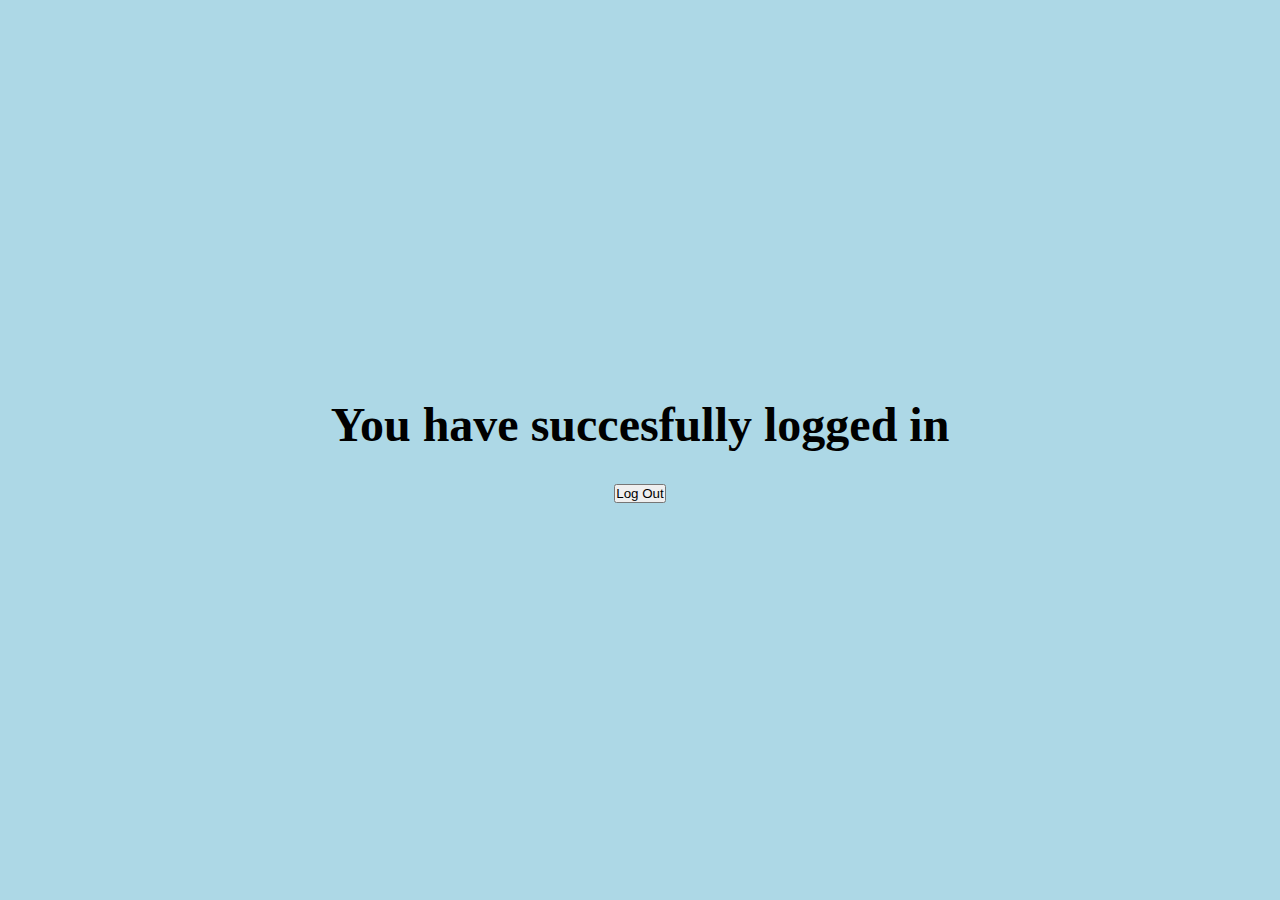
<file: frontend/html/logout.html>
<!DOCTYPE html>
<html lang="en">
<head>
    <meta charset="UTF-8">
    <meta name="viewport" content="width=device-width, initial-scale=1.0">
    <title>Home</title>
    <link rel="stylesheet" href="../css/index.css">
</head>
<body>
    <section class="welcome">
        <h1 class="title">You have succesfully logged in</h1>
        <form action="/logout" method="get">
            <button type="submit" value="Log Out">Log Out</button>
        </form>
    </section>
    
</body>
</html>
</file>
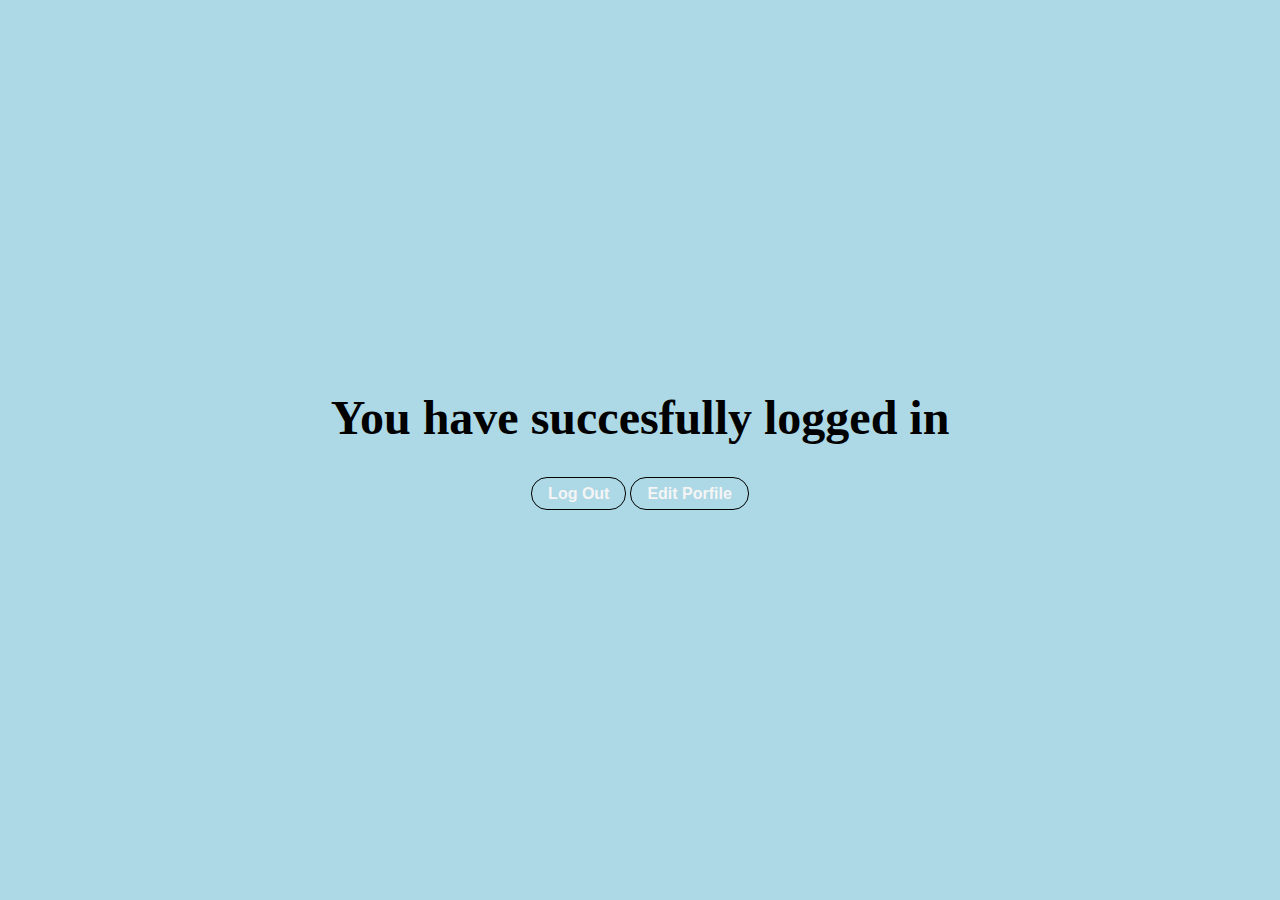
<file: frontend/html/profile.html>
<!DOCTYPE html>
<html lang="en">
<head>
    <meta charset="UTF-8">
    <meta name="viewport" content="width=device-width, initial-scale=1.0">
    <title>Home</title>
    <link rel="stylesheet" href="../css/profile.css">
</head>
<body>
    <section class="welcome">
        <h1 class="title">You have succesfully logged in</h1>
        <form action="/logout" method="get">
            <button type="submit">Log Out</button>
            <button><a href="/update-data">Edit Porfile</a></button>
        </form>
    </section>
    
</body>
</html>
</file>
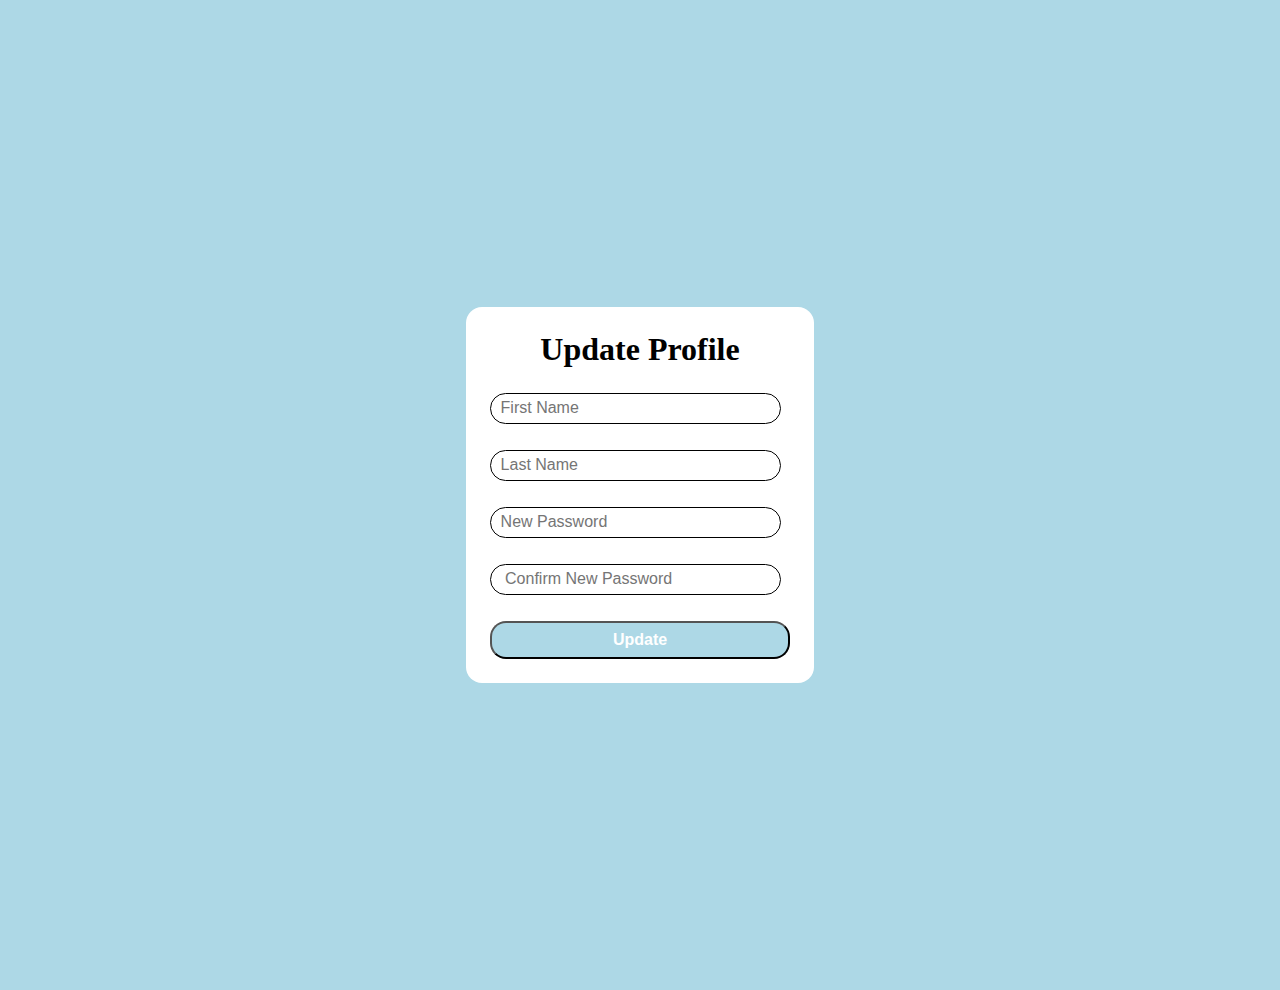
<file: frontend/html/update_data.html>
<!DOCTYPE html>
<html lang="en">
<head>
    <meta charset="UTF-8">
    <meta name="viewport" content="width=device-width, initial-scale=1.0">
    <title>Update Profile</title>
    <link rel="stylesheet" href="../css/update_data.css">
</head>
<body>
    <div class="update-form">
        <form action="/update-data" method="post">
            <h1>Update Profile</h1>
            <div class="input-box">
                <input type="text" placeholder="First Name" required name="first_name">
            </div>
    
            <div class="input-box">
                <input type="text" placeholder="Last Name" required name="last_name">
            </div>
            <div class="input-box">
                <input type="password" placeholder="New Password" required name="newpassword">
            </div>
    
            <div class="input-box">
                <input type="password" placeholder=" Confirm New Password" required name="newrepassword">
            </div>
            <button class="btn" type="submit">Update</button>
        </form>

    </div>
</body>
</html>
</file>
<file: frontend/css/index.css>
*{
    padding: 0;
    margin: 0;
}

.title{
    text-align: center;
    font-size: 3rem;
}

.welcome{
    background-color: lightblue;
    display: flex;
    justify-content: center;
    align-items: center;
    flex-direction: column;
    min-height: 100vh;
    gap: 2rem;
}

.card{
    background-color: white;
    width: 20%;
    height: auto;
    padding: 2rem;
    border-radius: 1rem;
}

.card h2{
    padding: 10px 0;
}

.btns{
    padding-top: 2rem;
    display: flex;
    justify-content: space-around;
    align-items: center;
}

.btns .btn{
    padding: 0.4rem 1rem;
    border: 1px solid black;
    border-radius: 1rem;
    background-color: lightblue;
    color: whitesmoke;
    font-size: 1rem;
    font-weight: 600;
    cursor: pointer;
}

.btns .btn a{
    text-decoration: none;
    color: whitesmoke;
}

.btns .btn:hover{
    padding: 0.5rem 1.1rem;
}
</file>
<file: frontend/css/profile.css>
*{
    padding: 0;
    margin: 0;
}

.title{
    text-align: center;
    font-size: 3rem;
}

.welcome{
    background-color: lightblue;
    display: flex;
    justify-content: center;
    align-items: center;
    flex-direction: column;
    min-height: 100vh;
    gap: 2rem;
}

.card{
    background-color: white;
    width: 20%;
    height: auto;
    padding: 2rem;
    border-radius: 1rem;
}

.card h2{
    padding: 10px 0;
}

.btns{
    padding-top: 2rem;
    display: flex;
    justify-content: space-around;
    align-items: center;
}

button{
    padding: 0.4rem 1rem;
    border: 1px solid black;
    border-radius: 1rem;
    background-color: lightblue;
    color: whitesmoke;
    font-size: 1rem;
    font-weight: 600;
    cursor: pointer;
}

button a{
    text-decoration: none;
    color: whitesmoke;
}

button:hover,
button a:hover{
    background-color: whitesmoke;
    color: black;
}
</file>
<file: frontend/css/update_data.css>
*{
    padding: 0;
    margin: 0;
}


.update-form{
    display: flex;
    justify-content: center;
    align-items: center;
    min-height: 110vh;
    background-color: lightblue;
}

form{
    width: 300px;
    background-color: white;
    padding: 1.5rem;
    border-radius: 1rem;
}

.update-form h1{
    text-align: center;

}

.update-form .input-box{
    position: relative;
    width: 100%;
    height: 2rem;
    margin: 25px 0;
}

.update-form .input-box input{
    width: 90%;
    height: 1.2rem;
    border: 1px solid black;
    border-radius: 1rem;
    outline: none;
    font-size: 1rem;
    padding: 0.3rem 0.6rem;
}

.update-form .input-box i{
    position: absolute;
    right: 20px;
    top: 50%;
    transform: translateY(-50%);
    font-size: 1.2rem;

}

.btn{
    width: 100%;
    padding: 0.5rem 1.5rem;
    background-color: lightblue;
    border-radius: 1rem;
    font-size: 1rem;
    font-weight: 600;
    color: white;
    cursor: pointer;
}

.btn:hover{
    background-color: white;
    color: lightblue;
    transition: 0.3s;
}
</file>
